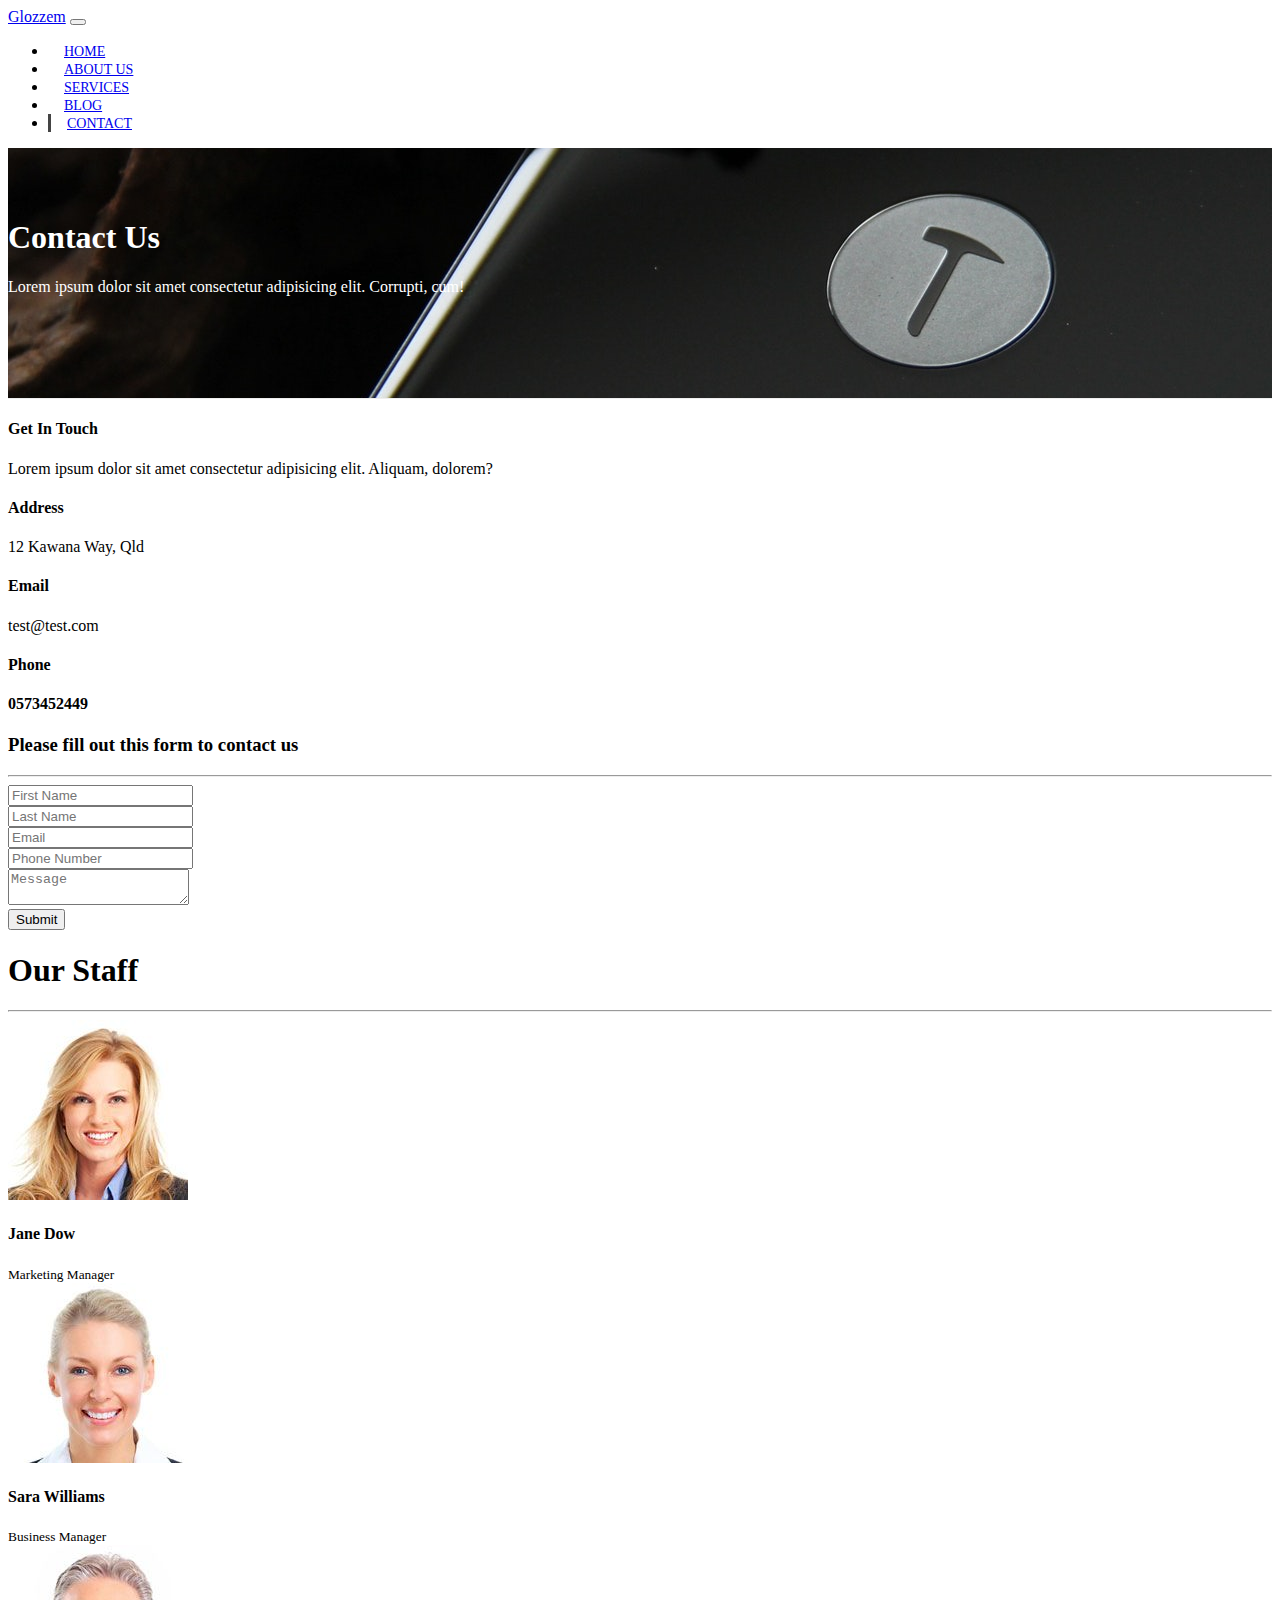
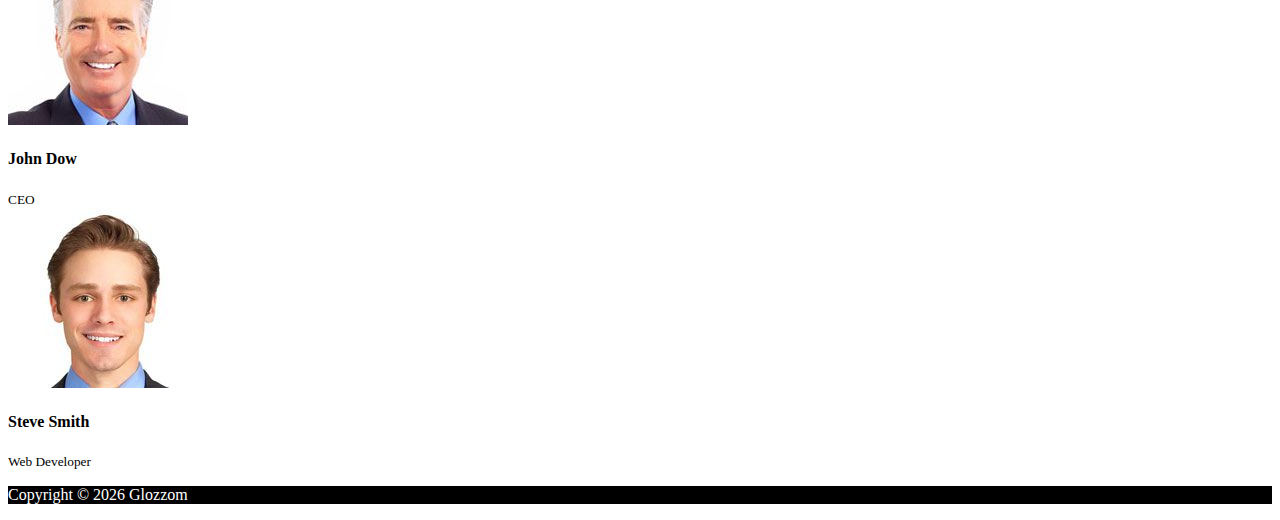
<file: contact.html>
<!-- 
  Using slick slider plugin
  Slick slider: https://cdnjs.com/libraries/slick-carousel

-->
<!DOCTYPE html>
<html lang="en">

<head>
  <meta charset="UTF-8">
  <meta name="viewport" content="width=device-width, initial-scale=1.0">
  <meta http-equiv="X-UA-Compatible" content="ie=edge">
  <link rel="stylesheet" href="https://use.fontawesome.com/releases/v5.3.1/css/all.css" integrity="sha384-mzrmE5qonljUremFsqc01SB46JvROS7bZs3IO2EmfFsd15uHvIt+Y8vEf7N7fWAU"
    crossorigin="anonymous">
  <link rel="stylesheet" href="https://stackpath.bootstrapcdn.com/bootstrap/4.1.3/css/bootstrap.min.css" integrity="sha384-MCw98/SFnGE8fJT3GXwEOngsV7Zt27NXFoaoApmYm81iuXoPkFOJwJ8ERdknLPMO"
    crossorigin="anonymous">
  <link rel="stylesheet" href="css/style.css">
  <title>Bootstrap Theme</title>
</head>

<body>
  <nav class="navbar navbar-expand-sm navbar-dark bg-dark">
    <div class="container">
      <a href="index.html" class="navbar-brand">Glozzem</a>
      <button class="navbar-toggler" data-toggle="collapse" data-target="#navbarCollapse">
        <span class="navbar-toggler-icon"></span>
      </button>
      <div class="collapse navbar-collapse" id="navbarCollapse">
        <ul class="navbar-nav ml-auto">
          <li class="nav-item">
            <a href="index.html" class="nav-link">Home</a>
          </li>
          <li class="nav-item">
            <a href="about.html" class="nav-link">About Us</a>
          </li>
          <li class="nav-item">
            <a href="services.html" class="nav-link">Services</a>
          </li>
          <li class="nav-item">
            <a href="blog.html" class="nav-link">Blog</a>
          </li>
          <li class="nav-item active">
            <a href="contact.html" class="nav-link">Contact</a>
          </li>
        </ul>
      </div>
    </div>
  </nav>

  <!-- PAGE HEADER -->
  <header id="page-header">
    <div class="container">
      <div class="row">
        <div class="col-md-6 m-auto text-center">
          <h1>Contact Us</h1>
          <p>Lorem ipsum dolor sit amet consectetur adipisicing elit. Corrupti, cum!</p>
        </div>
      </div>
    </div>
  </header>

  <!-- CONTACT SECTION -->
  <section id="contact">
    <div class="container">
      <div class="row py-4">
        <div class="col-md-4">
          <div class="card p-4">
            <div class="card-body">
              <h4>Get In Touch</h4>
              <p>Lorem ipsum dolor sit amet consectetur adipisicing elit. Aliquam, dolorem?</p>
              <h4>Address</h4>
              <p>12 Kawana Way, Qld</p>
              <h4>Email</h4>
              <p>test@test.com</p>
              <h4>Phone</h4>
              <h4>0573452449</h4>
            </div>
          </div>
        </div>
        <div class="col-md-8">
          <div class="card p-4">
            <div class="card-body">
              <h3 class="text-center">Please fill out this form to contact us</h3>
              <hr>
              <div class="row">
                <div class="col-md-6">
                  <div class="form-group">
                    <input type="text" class="form-control" placeholder="First Name">
                  </div>
                </div>
                <div class="col-md-6">
                  <div class="form-group">
                    <input type="text" class="form-control" placeholder="Last Name">
                  </div>
                </div>
                <div class="col-md-6">
                  <div class="form-group">
                    <input type="text" class="form-control" placeholder="Email">
                  </div>
                </div>
                <div class="col-md-6">
                  <div class="form-group">
                    <input type="text" class="form-control" placeholder="Phone Number">
                  </div>
                </div>
              </div>
              <div class="row">
                <div class="col-md-12">
                  <div class="form-group">
                    <textarea type="text" class="form-control" placeholder="Message"></textarea>
                  </div>
                </div>
                <div class="col-md-12">
                  <div class="form-group">
                    <input type="submit" value="Submit" class="btn btn-outline-danger btn-block">
                  </div>
                </div>
              </div>
            </div>
          </div>
        </div>
      </div>
    </div>
  </section>

  <!-- STAFF -->
  <section id="staff" class="py-5 bg-dark text-center text-white">
    <div class="container">
      <h1>Our Staff</h1>
      <hr>
      <div class="row">
        <div class="col-md-3">
          <img src="img/person1.jpg" alt="" class="img-fluid rounded-circle mb-2">
          <h4>Jane Dow</h4>
          <small>Marketing Manager</small>
        </div>
        <div class="col-md-3">
          <img src="img/person2.jpg" alt="" class="img-fluid rounded-circle mb-2">
          <h4>Sara Williams</h4>
          <small>Business Manager</small>
        </div>
        <div class="col-md-3">
          <img src="img/person3.jpg" alt="" class="img-fluid rounded-circle mb-2">
          <h4>John Dow</h4>
          <small>CEO</small>
        </div>
        <div class="col-md-3">
          <img src="img/person4.jpg" alt="" class="img-fluid rounded-circle mb-2">
          <h4>Steve Smith</h4>
          <small>Web Developer</small>
        </div>
      </div>
    </div>
  </section>

  <!-- FOOTER -->
  <footer id="main-footer" class="text-center p-4">
    <div class="container">
      <div class="row">
        <div class="col">
          <p>Copyright &copy; <span id="year"></span> Glozzom</p>
        </div>
      </div>
    </div>
  </footer>

  <script src="https://code.jquery.com/jquery-3.3.1.min.js" integrity="sha256-FgpCb/KJQlLNfOu91ta32o/NMZxltwRo8QtmkMRdAu8="
    crossorigin="anonymous"></script>
  <script src="https://cdnjs.cloudflare.com/ajax/libs/popper.js/1.14.3/umd/popper.min.js" integrity="sha384-ZMP7rVo3mIykV+2+9J3UJ46jBk0WLaUAdn689aCwoqbBJiSnjAK/l8WvCWPIPm49"
    crossorigin="anonymous"></script>
  <script src="https://stackpath.bootstrapcdn.com/bootstrap/4.1.3/js/bootstrap.min.js" integrity="sha384-ChfqqxuZUCnJSK3+MXmPNIyE6ZbWh2IMqE241rYiqJxyMiZ6OW/JmZQ5stwEULTy"
    crossorigin="anonymous"></script>
  <script>
    // Get the current year for the copyright
    $('#year').text(new Date().getFullYear());
  </script>
</body>

</html>
</file>
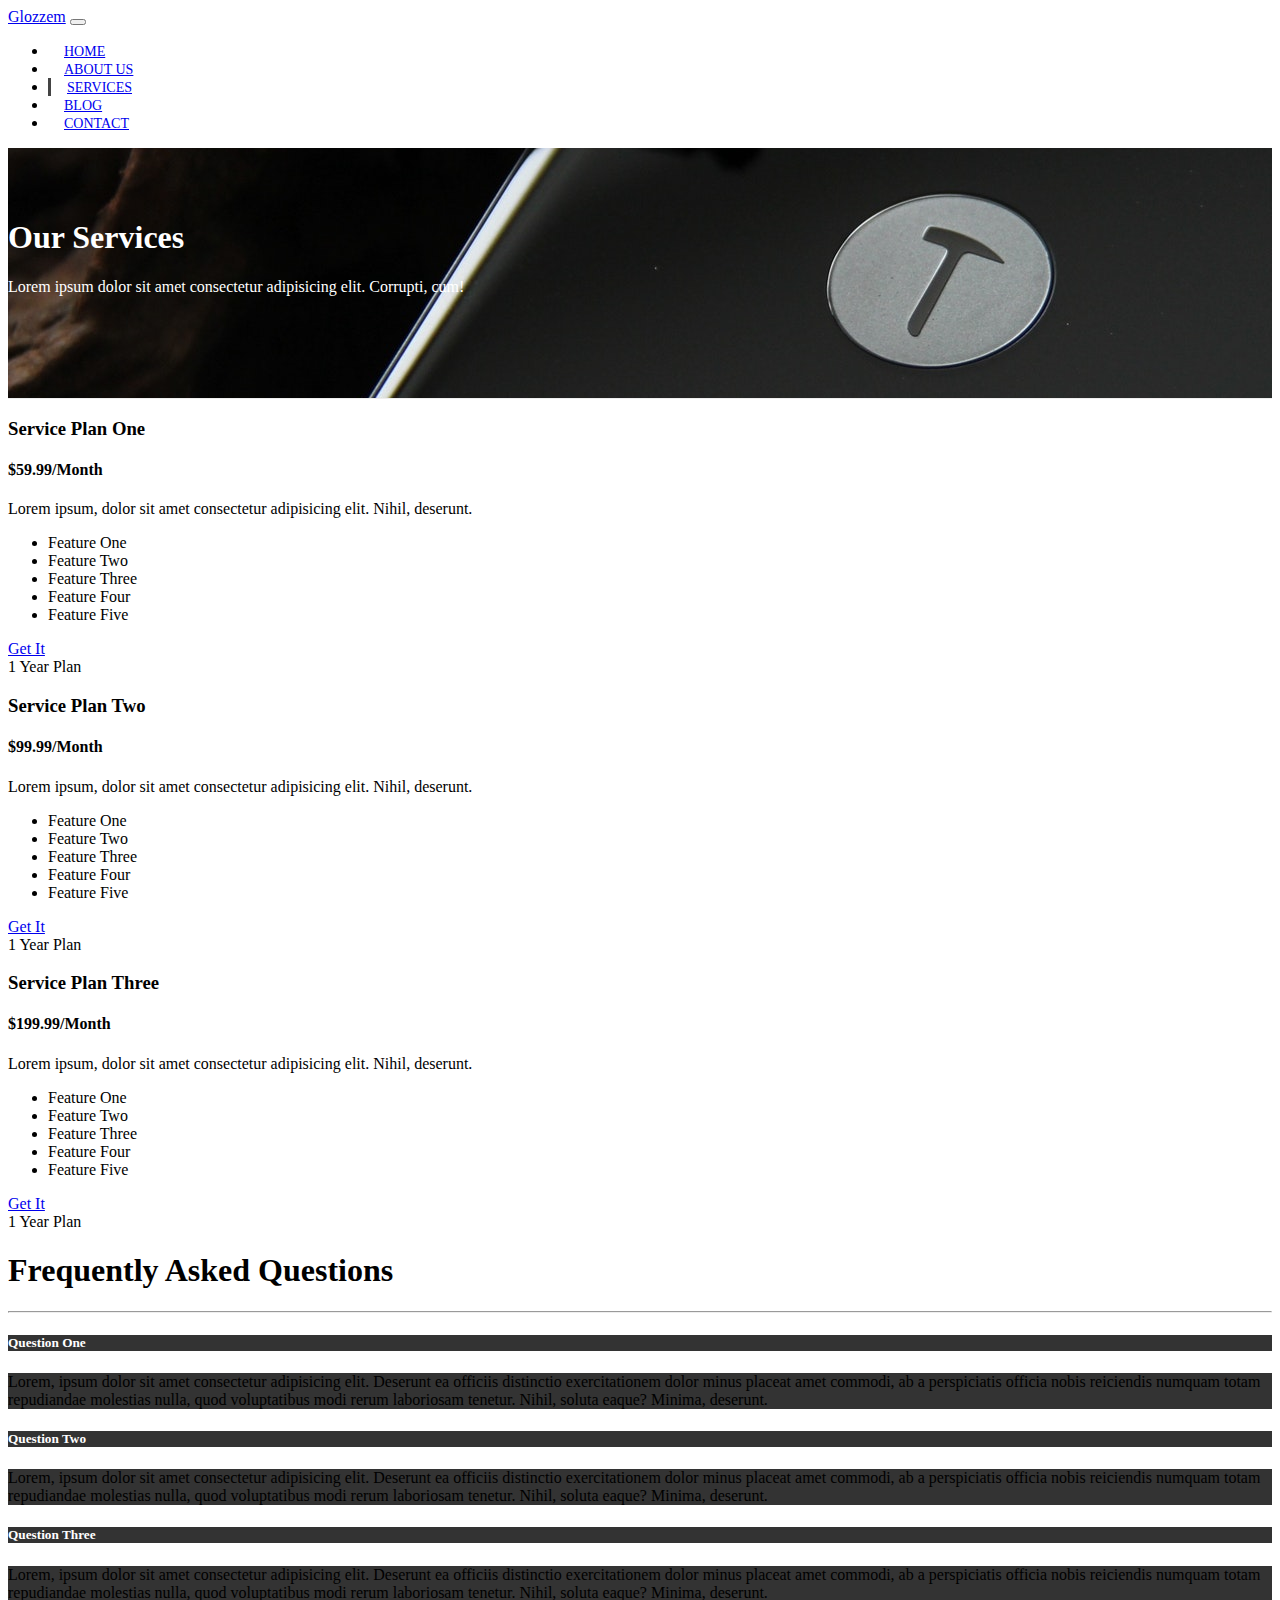
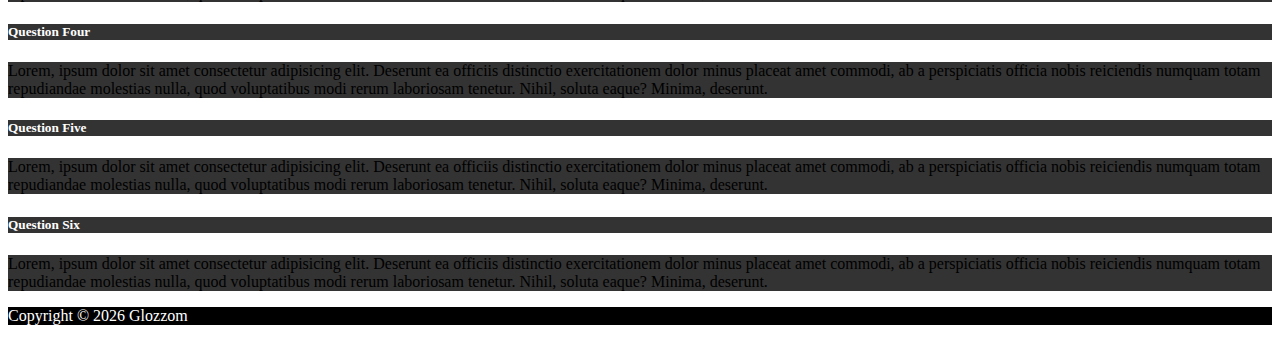
<file: services.html>
<!-- 
  Using slick slider plugin
  Slick slider: https://cdnjs.com/libraries/slick-carousel

-->
<!DOCTYPE html>
<html lang="en">

<head>
  <meta charset="UTF-8">
  <meta name="viewport" content="width=device-width, initial-scale=1.0">
  <meta http-equiv="X-UA-Compatible" content="ie=edge">
  <link rel="stylesheet" href="https://use.fontawesome.com/releases/v5.3.1/css/all.css" integrity="sha384-mzrmE5qonljUremFsqc01SB46JvROS7bZs3IO2EmfFsd15uHvIt+Y8vEf7N7fWAU"
    crossorigin="anonymous">
  <link rel="stylesheet" href="https://stackpath.bootstrapcdn.com/bootstrap/4.1.3/css/bootstrap.min.css" integrity="sha384-MCw98/SFnGE8fJT3GXwEOngsV7Zt27NXFoaoApmYm81iuXoPkFOJwJ8ERdknLPMO"
    crossorigin="anonymous">
  <link rel="stylesheet" href="css/style.css">
  <title>Bootstrap Theme</title>
</head>

<body>
  <nav class="navbar navbar-expand-sm navbar-dark bg-dark">
    <div class="container">
      <a href="index.html" class="navbar-brand">Glozzem</a>
      <button class="navbar-toggler" data-toggle="collapse" data-target="#navbarCollapse">
        <span class="navbar-toggler-icon"></span>
      </button>
      <div class="collapse navbar-collapse" id="navbarCollapse">
        <ul class="navbar-nav ml-auto">
          <li class="nav-item">
            <a href="index.html" class="nav-link">Home</a>
          </li>
          <li class="nav-item">
            <a href="about.html" class="nav-link">About Us</a>
          </li>
          <li class="nav-item active">
            <a href="services.html" class="nav-link">Services</a>
          </li>
          <li class="nav-item">
            <a href="blog.html" class="nav-link">Blog</a>
          </li>
          <li class="nav-item">
            <a href="contact.html" class="nav-link">Contact</a>
          </li>
        </ul>
      </div>
    </div>
  </nav>

  <!-- PAGE HEADER -->
  <header id="page-header">
    <div class="container">
      <div class="row">
        <div class="col-md-6 m-auto text-center">
          <h1>Our Services</h1>
          <p>Lorem ipsum dolor sit amet consectetur adipisicing elit. Corrupti, cum!</p>
        </div>
      </div>
    </div>
  </header>

  <!-- SERVICES SECTION -->
  <section id="services" class="py-5">
    <div class="container">
      <div class="row">
        <div class="col-md-4">
          <div class="card text-center">
            <div class="card-header bg-dark text-white">
              <h3>Service Plan One</h3>
            </div>
            <div class="card-body">
              <h4 class="card-title">$59.99/Month</h4>
              <p class="card-text">Lorem ipsum, dolor sit amet consectetur adipisicing elit. Nihil, deserunt.</p>
              <ul class="list-group">
                <li class="list-group-item">
                  <i class="fas fa-check"></i>Feature One
                </li>
                <li class="list-group-item">
                  <i class="fas fa-check"></i>Feature Two
                </li>
                <li class="list-group-item">
                  <i class="fas fa-check"></i>Feature Three
                </li>
                <li class="list-group-item">
                  <i class="fas fa-check"></i>Feature Four
                </li>
                <li class="list-group-item">
                  <i class="fas fa-check"></i>Feature Five
                </li>
              </ul>
              <a href="#" class="btn btn-danger btn-block mt-2">Get It</a>
            </div>
            <div class="card-footer text-muted">
              1 Year Plan
            </div>
          </div>
        </div>
        <div class="col-md-4">
          <div class="card text-center">
            <div class="card-header bg-dark text-white">
              <h3>Service Plan Two</h3>
            </div>
            <div class="card-body">
              <h4 class="card-title">$99.99/Month</h4>
              <p class="card-text">Lorem ipsum, dolor sit amet consectetur adipisicing elit. Nihil, deserunt.</p>
              <ul class="list-group">
                <li class="list-group-item">
                  <i class="fas fa-check"></i>Feature One
                </li>
                <li class="list-group-item">
                  <i class="fas fa-check"></i>Feature Two
                </li>
                <li class="list-group-item">
                  <i class="fas fa-check"></i>Feature Three
                </li>
                <li class="list-group-item">
                  <i class="fas fa-check"></i>Feature Four
                </li>
                <li class="list-group-item">
                  <i class="fas fa-check"></i>Feature Five
                </li>
              </ul>
              <a href="#" class="btn btn-danger btn-block mt-2">Get It</a>
            </div>
            <div class="card-footer text-muted">
              1 Year Plan
            </div>
          </div>
        </div>
        <div class="col-md-4">
          <div class="card text-center">
            <div class="card-header bg-dark text-white">
              <h3>Service Plan Three</h3>
            </div>
            <div class="card-body">
              <h4 class="card-title">$199.99/Month</h4>
              <p class="card-text">Lorem ipsum, dolor sit amet consectetur adipisicing elit. Nihil, deserunt.</p>
              <ul class="list-group">
                <li class="list-group-item">
                  <i class="fas fa-check"></i>Feature One
                </li>
                <li class="list-group-item">
                  <i class="fas fa-check"></i>Feature Two
                </li>
                <li class="list-group-item">
                  <i class="fas fa-check"></i>Feature Three
                </li>
                <li class="list-group-item">
                  <i class="fas fa-check"></i>Feature Four
                </li>
                <li class="list-group-item">
                  <i class="fas fa-check"></i>Feature Five
                </li>
              </ul>
              <a href="#" class="btn btn-danger btn-block mt-2">Get It</a>
            </div>
            <div class="card-footer text-muted">
              1 Year Plan
            </div>
          </div>
        </div>
      </div>
    </div>
  </section>

  <!-- FAQ -->
  <section id="faq" class="p-5 bg-dark text-white">
    <div class="container">
      <h1 class="text-center">Frequently Asked Questions</h1>
      <hr>
      <div class="row">
        <div class="col-md-6">
          <div id="accordion">
            <div class="card">
              <div class="card-header">
                <h5 class="mb-0">
                  <a href="#collapseOne" data-toggle="collapse" data-parent="#accordion">
                    Question One
                  </a>
                </h5>
              </div>

              <div id="collapseOne" class="collapse">
                <div class="card-body">
                  Lorem, ipsum dolor sit amet consectetur adipisicing elit. Deserunt ea officiis distinctio
                  exercitationem dolor minus placeat
                  amet commodi, ab a perspiciatis officia nobis reiciendis numquam totam repudiandae molestias nulla,
                  quod
                  voluptatibus modi rerum laboriosam tenetur. Nihil, soluta eaque? Minima, deserunt.
                </div>
              </div>
            </div>

            <div class="card">
              <div class="card-header">
                <h5 class="mb-0">
                  <a href="#collapseTwo" data-toggle="collapse" data-parent="#accordion">
                    Question Two
                  </a>
                </h5>
              </div>

              <div id="collapseTwo" class="collapse">
                <div class="card-body">
                  Lorem, ipsum dolor sit amet consectetur adipisicing elit. Deserunt ea officiis distinctio
                  exercitationem dolor minus placeat
                  amet commodi, ab a perspiciatis officia nobis reiciendis numquam totam repudiandae molestias nulla,
                  quod
                  voluptatibus modi rerum laboriosam tenetur. Nihil, soluta eaque? Minima, deserunt.
                </div>
              </div>
            </div>

            <div class="card">
              <div class="card-header">
                <h5 class="mb-0">
                  <a href="#collapseThree" data-toggle="collapse" data-parent="#accordion">
                    Question Three
                  </a>
                </h5>
              </div>

              <div id="collapseThree" class="collapse">
                <div class="card-body">
                  Lorem, ipsum dolor sit amet consectetur adipisicing elit. Deserunt ea officiis distinctio
                  exercitationem dolor minus placeat
                  amet commodi, ab a perspiciatis officia nobis reiciendis numquam totam repudiandae molestias nulla,
                  quod
                  voluptatibus modi rerum laboriosam tenetur. Nihil, soluta eaque? Minima, deserunt.
                </div>
              </div>
            </div>
          </div>
        </div>
        <div class="col-md-6">
          <div id="accordion">
            <div class="card">
              <div class="card-header">
                <h5 class="mb-0">
                  <a href="#collapseFour" data-toggle="collapse" data-parent="#accordion">
                    Question Four
                  </a>
                </h5>
              </div>

              <div id="collapseFour" class="collapse">
                <div class="card-body">
                  Lorem, ipsum dolor sit amet consectetur adipisicing elit. Deserunt ea officiis distinctio
                  exercitationem dolor minus placeat
                  amet commodi, ab a perspiciatis officia nobis reiciendis numquam totam repudiandae molestias nulla,
                  quod
                  voluptatibus modi rerum laboriosam tenetur. Nihil, soluta eaque? Minima, deserunt.
                </div>
              </div>
            </div>

            <div class="card">
              <div class="card-header">
                <h5 class="mb-0">
                  <a href="#collapseFive" data-toggle="collapse" data-parent="#accordion">
                    Question Five
                  </a>
                </h5>
              </div>

              <div id="collapseFive" class="collapse">
                <div class="card-body">
                  Lorem, ipsum dolor sit amet consectetur adipisicing elit. Deserunt ea officiis distinctio
                  exercitationem dolor minus placeat
                  amet commodi, ab a perspiciatis officia nobis reiciendis numquam totam repudiandae molestias nulla,
                  quod
                  voluptatibus modi rerum laboriosam tenetur. Nihil, soluta eaque? Minima, deserunt.
                </div>
              </div>
            </div>

            <div class="card">
              <div class="card-header">
                <h5 class="mb-0">
                  <a href="#collapseSix" data-toggle="collapse" data-parent="#accordion">
                    Question Six
                  </a>
                </h5>
              </div>

              <div id="collapseSix" class="collapse">
                <div class="card-body">
                  Lorem, ipsum dolor sit amet consectetur adipisicing elit. Deserunt ea officiis distinctio
                  exercitationem dolor minus placeat
                  amet commodi, ab a perspiciatis officia nobis reiciendis numquam totam repudiandae molestias nulla,
                  quod
                  voluptatibus modi rerum laboriosam tenetur. Nihil, soluta eaque? Minima, deserunt.
                </div>
              </div>
            </div>
          </div>
        </div>
      </div>
    </div>
  </section>

  <!-- FOOTER -->
  <footer id="main-footer" class="text-center p-4">
    <div class="container">
      <div class="row">
        <div class="col">
          <p>Copyright &copy; <span id="year"></span> Glozzom</p>
        </div>
      </div>
    </div>
  </footer>

  <script src="https://code.jquery.com/jquery-3.3.1.min.js" integrity="sha256-FgpCb/KJQlLNfOu91ta32o/NMZxltwRo8QtmkMRdAu8="
    crossorigin="anonymous"></script>
  <script src="https://cdnjs.cloudflare.com/ajax/libs/popper.js/1.14.3/umd/popper.min.js" integrity="sha384-ZMP7rVo3mIykV+2+9J3UJ46jBk0WLaUAdn689aCwoqbBJiSnjAK/l8WvCWPIPm49"
    crossorigin="anonymous"></script>
  <script src="https://stackpath.bootstrapcdn.com/bootstrap/4.1.3/js/bootstrap.min.js" integrity="sha384-ChfqqxuZUCnJSK3+MXmPNIyE6ZbWh2IMqE241rYiqJxyMiZ6OW/JmZQ5stwEULTy"
    crossorigin="anonymous"></script>
  <script>
    // Get the current year for the copyright
    $('#year').text(new Date().getFullYear());
  </script>
</body>

</html>
</file>
<file: css/style.css>
body {
  overflow-x: hidden; /* dont want scroll bar for horizontal axis */
}

.navbar .nav-link {
  font-size: 14px;
  text-transform: uppercase;
  padding-left: 1rem !important;
  padding-right: 1rem !important;
}

.navbar .nav-item.active {
  border-left: #444 3px solid;
}

.carousel-item {
  height: 450px;
}

.carousel-image-1 {
  background: url("../img/image1.jpg");
  background-size: cover;
}

.carousel-image-2 {
  background: url("../img/image2.jpg");
  background-size: cover;
}

.carousel-image-3 {
  background: url("../img/image3.jpg");
  background-size: cover;
}

#home-heading {
  position: relative;
  min-height: 200px;
  background: url("../img/lights.jpg");
  background-attachment: fixed; /*  parallax effect */
  text-align: center;
  color: #fff;
}

.dark-overlay {
  position: absolute;
  top: 0;
  left: 0;
  width: 100%;
  height: 100%;
  background: rgba(0, 0, 0, 0.7);
}

#video-play {
  position: relative;
  min-height: 200px;
  background: url("../img/media.jpg");
  background-attachment: fixed; /*  parallax effect */
  background-position: 0 -300px;
  text-align: center;
  color: #fff;
}

#video-play a {
  color: #fff;
}

#page-header {
  height: 200px;
  background: url("../img/image1.jpg");
  background-position: 0 -360px;
  background-attachment: fixed;
  color: #fff;
  border-bottom: 1px #eee solid;
  padding-top: 50px;
}

.about-img {
  margin-top: -50px;
}

#faq .card {
  border: #444;
}

#faq a {
  color: #fff;
  text-decoration: none;
}

#faq .card-body,
#faq .card-header {
  background: #333;
}

#main-footer {
  background: #000;
  color: #fff;
}
</file>
